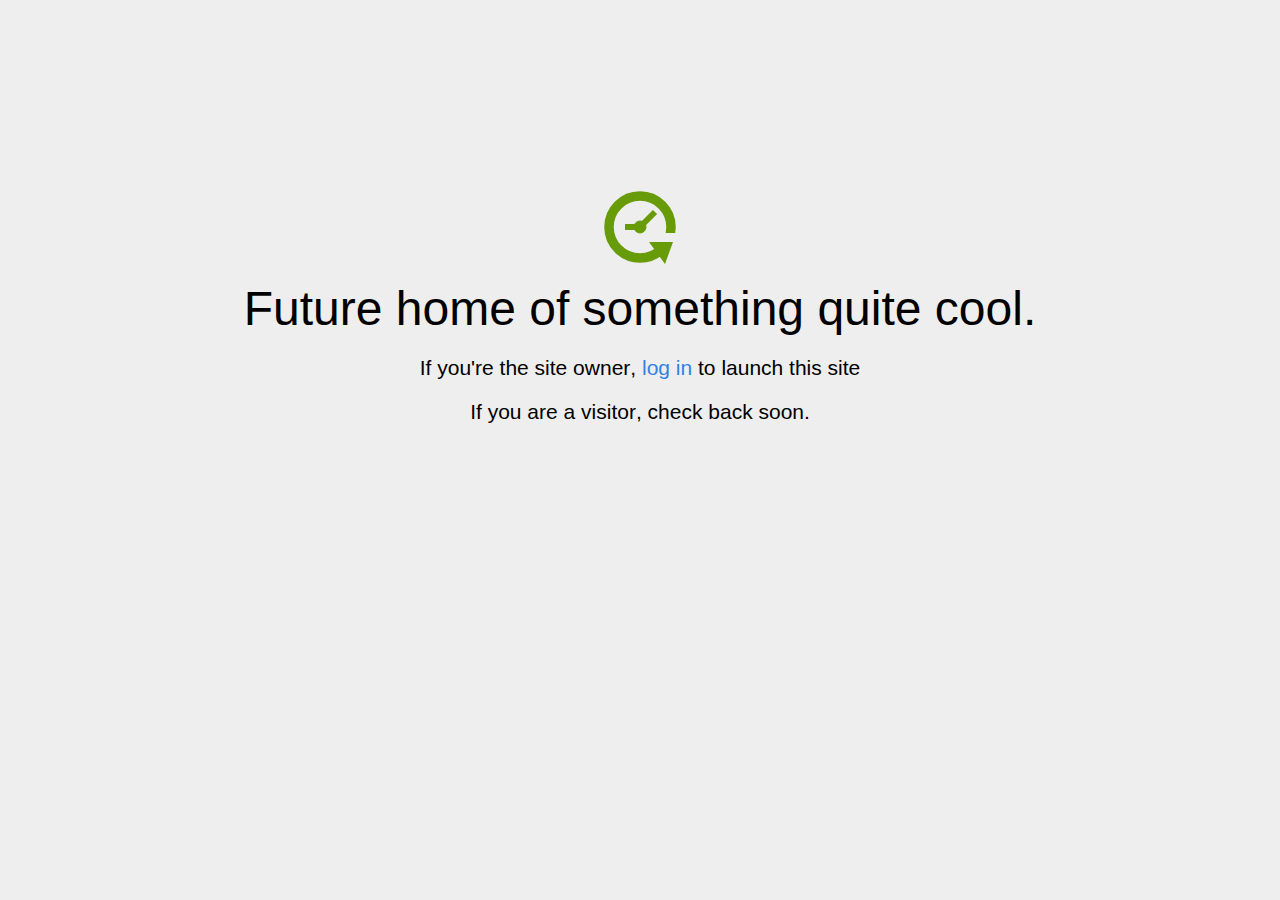
<file: public_html/home.html>
<!DOCTYPE html>
<html>
<head>
<title>Coming Soon</title>
<meta http-equiv="content-type" content="text/html; charset=utf-8" >
<meta name="viewport" content="width=device-width, initial-scale=1.0">
<style type="text/css">
body {
  /*background: linear-gradient(90deg, white, gray);*/
  background-color: #eee;
}

body, h1, p {
  font-family: "Helvetica Neue", "Segoe UI", Segoe, Helvetica, Arial, "Lucida Grande", sans-serif;
  font-weight: normal;
  margin: 0;
  padding: 0;
  text-align: center;
}

.container {
  margin-left:  auto;
  margin-right:  auto;
  margin-top: 177px;
  max-width: 1170px;
  padding-right: 15px;
  padding-left: 15px;
}

.row:before, .row:after {
  display: table;
  content: " ";
}

h1 {
  font-size: 48px;
  font-weight: 300;
  margin: 0 0 20px 0;
}

.lead {
  font-size: 21px;
  font-weight: 200;
  margin-bottom: 20px;
}

p {
  margin: 0 0 10px;
}

a {
  color: #3282e6;
  text-decoration: none;
}
</style>
</head>

<body>
<div class="container text-center" id="error">

  <svg height="100" width="100">
    <circle cx="50" cy="50" r="31" stroke="#679b08" stroke-width="9.5" fill="none" />
    <circle cx="50" cy="50" r="6" stroke="#679b08" stroke-width="1" fill="#679b08" />
    <line x1="50" y1="50" x2="35" y2="50" style="stroke:#679b08;stroke-width:6" />
    <line x1="65" y1="35" x2="50" y2="50" style="stroke:#679b08;stroke-width:6" />
    <path d="M59 65 L83 65 L75 87 Z" fill="#679b08" />
    <rect width="20" height="9" x="70" y="56" style="fill:#eee;stroke-width:0;" />
  </svg>
  <div class="row">
    <div class="col-md-12">
      <div class="main-icon text-success"><span class="uxicon uxicon-clock-refresh"></span></div>
      <h1>Future home of something quite cool.</h1>
      <p class="lead">If you're the <strong>site owner</strong>, <a href="/cpanel">log in</a> to launch this site</p>
      <p class="lead">If you are a <strong>visitor</strong>, check back soon.</p>
    </div>
  </div>

</div>

</body>
</html>
</file>
